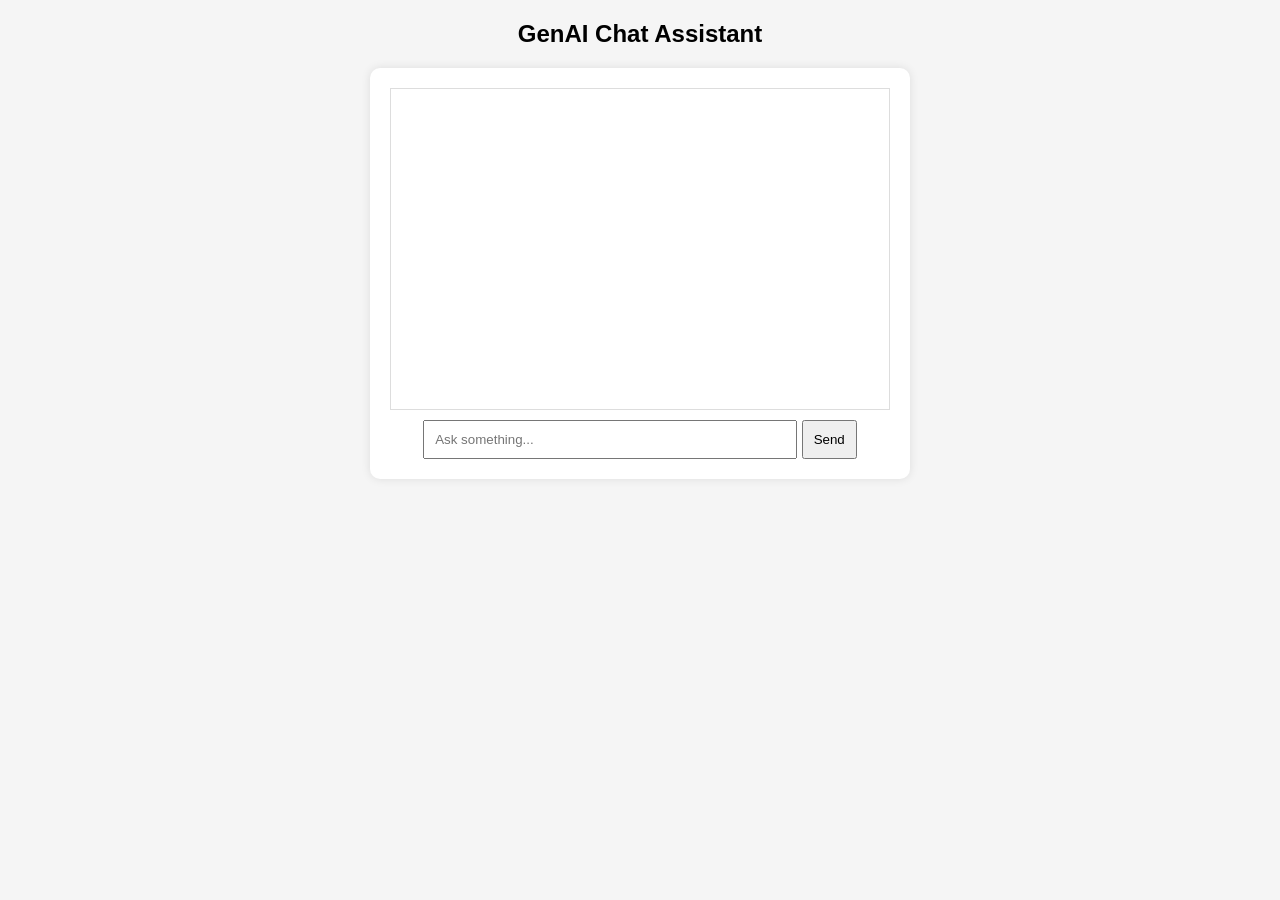
<file: index.html>
<!DOCTYPE html>
<html>

<head>
    <title>GenAI Chat Assistant</title>
    <link rel="stylesheet" href="/static/styles.css">
</head>

<body>

<h2>GenAI Chat Assistant</h2>

<div id="chat-container">
    <div id="messages"></div>

    <input type="text" id="user-input" placeholder="Ask something...">

    <button onclick="sendMessage()">Send</button>
</div>

<script src="/static/script.js"></script>

</body>
</html>
</file>
<file: static/styles.css>
body{
font-family: Arial;
background:#f5f5f5;
text-align:center;
}

#chat-container{
width:500px;
margin:auto;
background:white;
padding:20px;
border-radius:10px;
box-shadow:0 0 10px rgba(0,0,0,0.1);
}

#messages{
height:300px;
overflow-y:auto;
border:1px solid #ddd;
padding:10px;
margin-bottom:10px;
}

input{
width:70%;
padding:10px;
}

button{
padding:10px;
}
</file>
